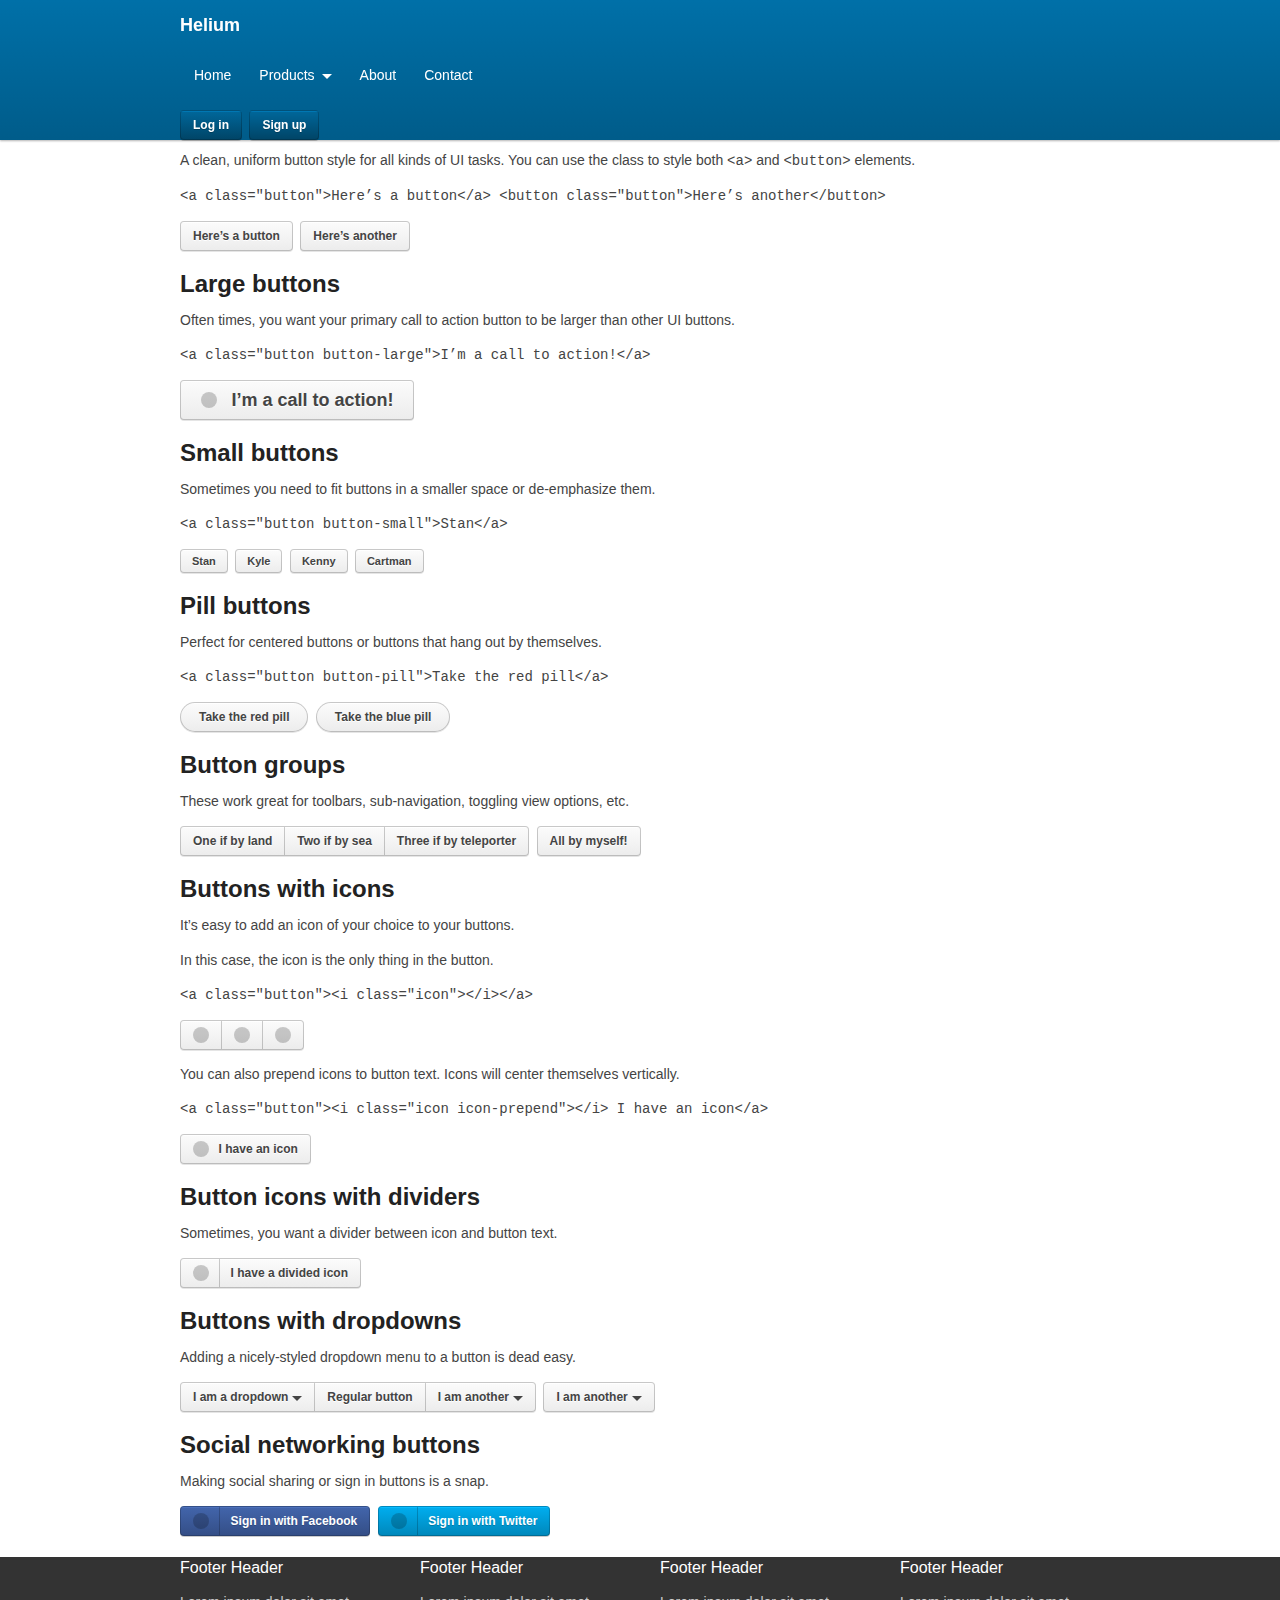
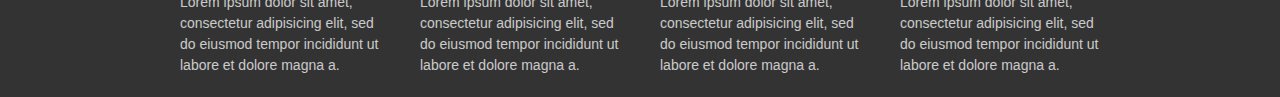
<file: buttons.html>
<html>

	<head>
		<meta charset="utf-8" />
		<meta name="viewport" content="width=device-width, minimum-scale=1.0, maximum-scale=1.0" />
		<title>Buttons | Welcome to Helium</title>
		<link href='http://fonts.googleapis.com/css?family=Open+Sans:400,400italic,600,600italic,700,700italic' rel='stylesheet' type='text/css'>
		<link rel="stylesheet" href="css/master.css">

	</head>
	
	<body class="fixed-page-nav">
	
		<nav id="page-nav">
			
			<div class="container">
			
				<div id="nav-branding" class="left">
					<a href="#">Helium</a>
				</div>
				
				<ul id="nav-site" class="left section">
					<li><a href="#">Home</a></li>
					<li class="has-dropdown">
						<a href="#" data-toggle="dropdown">Products <span class="caret"></span></a>
						
						<ul class="dropdown">
							<li class="section-title">Noble Gases</li>
							<li><a href="#">Helium</a></li>
							<li><a href="#">Neon</a>
							<li><a href="#">Argon</a></li>
							<li><a href="#">Krypton</a></li>
							<li><a href="#">Xenon</a></li>
							<li><a href="#">Radon</a></li>
							<li class="divider"></li>
							<li class="section-title">Molecules</li>
							<li><a href="#">Carbon Dioxide</a></li>
							<li><a href="#">Sodium Chloride</a></li>
						</ul>
					</li>
					<li><a href="#">About</a></li>
					<li><a href="#">Contact</a></li>
				</ul>
				
				<div id="nav-auth" class="right section">
					<a class="button" href="#">Log in</a>
					<a class="button" href="#">Sign up</a>
				</div>
			
			</div><!--end container-->
		
		</nav><!--end page-nav-->
		
		<header id="page-header" class="page-region">
		
			<div class="container">
				
				<hgroup>
					<h1>Buttons &amp; Tabs</h1>
				</hgroup>
				
			</div><!--end container-->
		
		</header><!--end page-header-->
		
		<div class="page-region">
		
			<div class="container">
				
				<div class="module">
					<h2>Basic buttons</h2>
					<p>A clean, uniform button style for all kinds of UI tasks. You can use the class to style both <code>&lt;a&gt;</code> and <code>&lt;button&gt;</code> elements.</p>
					<code class="block">
						&lt;a class=&quot;button&quot;&gt;Here&rsquo;s a button&lt;/a&gt;
						
						&lt;button class=&quot;button&quot;&gt;Here&rsquo;s another&lt;/button&gt;
					</code>
					<div class="block">
						<a class="button" href="#">Here&rsquo;s a button</a>
						<button class="button" type="submit">Here&rsquo;s another</button>
					</div>
				</div>

				<div class="module">
					<h2>Large buttons</h2>
					<p>Often times, you want your primary call to action button to be larger than other UI buttons.</p>
					<code class="block">
						&lt;a class=&quot;button button-large&quot;&gt;I&rsquo;m a call to action!&lt;/a&gt;
					</code>
					<button id="bad-boy" class="button button-large" href="#"><i class="icon icon-prepend"></i>I&rsquo;m a call to action!</button>
				</div>

				<div class="module">
					<h2>Small buttons</h2>
					<p>Sometimes you need to fit buttons in a smaller space or de-emphasize them.</p>
					<code class="block">
						&lt;a class=&quot;button button-small&quot;&gt;Stan&lt;/a&gt;
					</code>
					<div class="block">
						<a class="button button-small" href="#">Stan</a>
						<a class="button button-small" href="#">Kyle</a>
						<a class="button button-small" href="#">Kenny</a>
						<a class="button button-small" href="#">Cartman</a>
					</div>
				</div>

				<div class="module">
					<h2>Pill buttons</h2>
					<p>Perfect for centered buttons or buttons that hang out by themselves.</p>
					<code class="block">
						&lt;a class=&quot;button button-pill&quot;&gt;Take the red pill&lt;/a&gt;
					</code>
					<div class="block">
						<a class="button button-pill" href="#">Take the red pill</a>
						<a class="button button-pill" href="#">Take the blue pill</a>
					</div>
				</div>
				
				<div class="module">
					<h2>Button groups</h2>
					<p>These work great for toolbars, sub-navigation, toggling view options, etc.</p>
					<div class="block">
						<div class="button-group">
							<a class="button" href="#">One if by land</a>
							<a class="button" href="#">Two if by sea</a>
							<a class="button" href="#">Three if by teleporter</a>
						</div>
						<a class="button">All by myself!</a>
					</div>
				</div>
				
				<div class="module">
					<h2>Buttons with icons</h2>
					<p>It&rsquo;s easy to add an icon of your choice to your buttons.</p>
					<p>In this case, the icon is the only thing in the button.</p>
					<code class="block">
						&lt;a class=&quot;button&quot;&gt;&lt;i class=&quot;icon&quot;&gt;&lt;/i&gt;&lt;/a&gt;
					</code>
					<div class="block">
						<div class="button-group">
							<a class="button" href="#"><i class="icon"></i></a>
							<a class="button" href="#"><i class="icon"></i></a>
							<a class="button" href="#"><i class="icon"></i></a>
						</div>
					</div>
					<p>You can also prepend icons to button text. Icons will center themselves vertically.</p>
					<code class="block">
						&lt;a class=&quot;button&quot;&gt;&lt;i class=&quot;icon icon-prepend&quot;&gt;&lt;/i&gt; I have an icon&lt;/a&gt;
					</code>
					<div class="block">
						<a class="button" href="#"><i class="icon icon-prepend"></i>I have an icon</a>
					</div>
				
				</div>
				
				<div class="module">					
					<h2>Button icons with dividers</h2>
					
					<p>Sometimes, you want a divider between icon and button text.</p>
					
					<div class="block">
						<button class="button has-icon-divider" href="#"><i class="icon icon-prepend"></i>I have a divided icon</button>
					</div>

				</div>
				
				<div class="module">
					<h2>Buttons with dropdowns</h2>
					<p>Adding a nicely-styled dropdown menu to a button is dead easy.</p>
					
					<div class="button-group">
						<div class="has-dropdown button-dropdown">
							<a href="#" class="button" data-toggle="dropdown">I am a dropdown <span class="caret"></span></a>
							<ul class="dropdown">
								<li><a href="#">Dropdown item one</a></li>
								<li><a href="#">Here is another</a></li>
								<li><a href="#">Wait, one more</a></li>
							</ul>
						</div>
						<a class="button">Regular button</a>
						<div class="has-dropdown button-dropdown">
							<a href="#" class="button" data-toggle="dropdown">I am another <span class="caret"></span></a>
							<ul class="dropdown right">
								<li><a href="#">Dropdown item one</a></li>
								<li><a href="#">Here is another</a></li>
								<li><a href="#">Wait, one more</a></li>
							</ul>
						</div>
					</div>

					<div class="has-dropdown button-dropdown">
						<a href="#" class="button" data-toggle="dropdown">I am another <span class="caret"></span></a>
						<ul class="dropdown">
							<li><a href="#">Dropdown item one</a></li>
							<li><a href="#">Here is another</a></li>
							<li><a href="http://google.com">Wait, one more</a></li>
						</ul>
					</div>
				</div>
				
				<div class="module">
					<h2>Social networking buttons</h2>
					<p>Making social sharing or sign in buttons is a snap.</p>
					<div class="block">
						<button class="button button-facebook has-icon-divider"><i class="icon icon-prepend"></i>Sign in with Facebook</button>
						<button class="button button-twitter has-icon-divider" href="#"><i class="icon icon-prepend"></i>Sign in with Twitter</button>
					</div>
				</div>
				
			</div><!--end container-->		
		</div>
			
						
		<footer id="page-footer" class="page-region">
			
			<div class="container">
			
				<div class="row">

					<div class="span3">
						<div class="module">
							<h3>Footer Header</h3>
							<p>Lorem ipsum dolor sit amet, consectetur adipisicing elit, sed do eiusmod tempor incididunt ut labore et dolore magna a.</p>
						</div><!--end module-->
					</div><!--end span3-->
					
					<div class="span3">
						<div class="module">
							<h3>Footer Header</h3>
							<p>Lorem ipsum dolor sit amet, consectetur adipisicing elit, sed do eiusmod tempor incididunt ut labore et dolore magna a.</p>
						</div><!--end module-->
					</div><!--end span3-->
					
					<div class="span3">
						<div class="module">
							<h3>Footer Header</h3>
							<p>Lorem ipsum dolor sit amet, consectetur adipisicing elit, sed do eiusmod tempor incididunt ut labore et dolore magna a.</p>
						</div><!--end module-->
					</div><!--end span3-->
					
					<div class="span3">
						<div class="module">
							<h3>Footer Header</h3>
							<p>Lorem ipsum dolor sit amet, consectetur adipisicing elit, sed do eiusmod tempor incididunt ut labore et dolore magna a.</p>
						</div><!--end module-->
					</div><!--end span3-->

				</div>
			
			</div><!--end container-->
		
		</footer><!--end page-footer-->
		
		<script src="js/jquery.min.js"></script>
		<script src="js/bootstrap-dropdown.js"></script>
		
		<script>
			$(document).ready(function() {
				$("#bad-boy").click(function() {
					$(this).addClass("active");
				});
			});
		</script>
		
	</body>
</html>
</file>
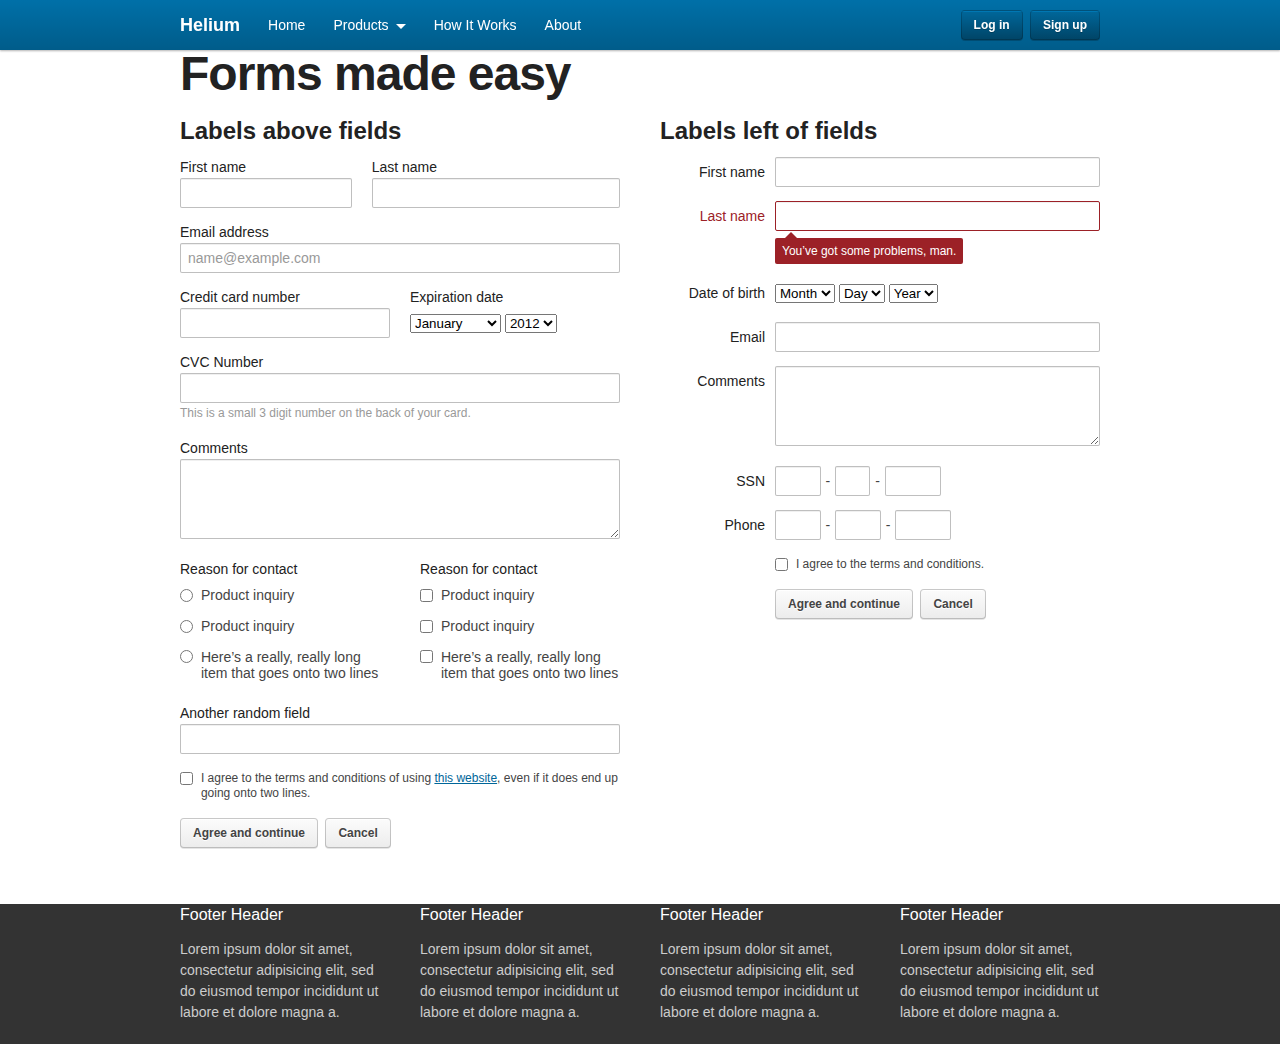
<file: forms.html>
<!DOCTYPE html>
<!--[if lt IE 7]> <html class="no-js lt-ie9 lt-ie8 lt-ie7" lang="en"> <![endif]-->
<!--[if IE 7]>    <html class="no-js lt-ie9 lt-ie8" lang="en"> <![endif]-->
<!--[if IE 8]>    <html class="no-js lt-ie9" lang="en"> <![endif]-->
<!--[if gt IE 8]><!--> <html class="no-js" lang="en"> <!--<![endif]-->

	<head>
		<meta charset="utf-8">
		<meta name="viewport" content="width=device-width, minimum-scale=1.0, maximum-scale=1.0">
		<meta name="keywords" content="">
		<meta name="description" content="">
		<meta name="author" content="">	
		<title>Helium, a lighter-than-air responsive front end</title>
		<link rel="stylesheet" href="css/master.css">
	</head>
	
	<body class="fixed-page-nav responsive">
	
		<nav id="page-nav">
			
			<div class="container">
			
				<div id="nav-branding" class="float-left">
					<a>Helium</a>
				</div>
				
				<button id="nav-toggle" class="button float-right" data-toggle="collapse" data-target="#nav-collapse">Toggle</button>
				
				<div id="nav-collapse" class="collapse">
				
					<ul id="nav-site" class="nav-section float-left">
						<li><a href="#">Home</a></li>
						<li class="has-dropdown">
							<a href="#" data-toggle="dropdown">Products <span class="caret"></span></a>
							
							<ul class="dropdown">
								<li class="section-title">Noble Gases</li>
								<li><a href="#">Helium</a></li>
								<li><a href="#">Neon</a>
								<li><a href="#">Argon</a></li>
								<li><a href="#">Krypton</a></li>
								<li><a href="#">Xenon</a></li>
								<li><a href="#">Radon</a></li>
								<li class="divider"></li>
								<li class="section-title">Molecules</li>
								<li><a href="#">Carbon Dioxide</a></li>
								<li><a href="#">Sodium Chloride</a></li>
							</ul>
						</li>
						<li><a href="#">How It Works</a></li>
						<li><a href="#">About</a></li>
					</ul>
					
					<div id="nav-auth" class="nav-section float-right">
						<a class="button" href="#">Log in</a>
						<a class="button" href="#">Sign up</a>
					</div>
				
				</div>
								
			</div><!--end container-->
		
		</nav><!--end page-nav-->
		
		<header id="page-header" class="page-region">
		
			<div class="container">
				
				<hgroup class="module">
					<h1>Forms made easy</h1>
				</hgroup>
				
			</div><!--end container-->
		
		</header><!--end page-header-->
		
		<div class="page-region">
		
			<div class="container">
			
				<div class="row subregion">
					
					<div class="span6">
						
						<h2>Labels above fields</h2>
						
						<form>
							<div class="field-row">
								<div class="span5">
									<div class="field-group">
										<label class="field-label">First name</label>
										
										<div class="fields">
											<input type="text" />
										</div>
									</div>
								</div>
								<div class="span7">
									<div class="field-group">
										<label class="field-label">Last name</label>
										
										<div class="fields">
											<input type="text" />
										</div>
									</div>
								</div>					
							</div>
							
							<div class="field-group">
								<label class="field-label">Email address</label>
								
								<div class="fields">
									<input type="email" placeholder="name@example.com" />
								</div>
							</div>
							
							<div class="field-row">
								
								<div class="span6">
	
									<div class="field-group">
										<label class="field-label">Credit card number</label>
										
										<div class="fields">
											<input type="number" />
										</div>
									</div>
								
								</div>
								
								<div class="span6">
	
									<div class="field-group">
										<label class="field-label">Expiration date</label>
										
										<div class="fields">
											<div class="select-holder">
												<select>
													<option>January</option>
													<option>February</option>
													<option>March</option>
													<option>April</option>
													<option>May</option>
													<option>June</option>
													<option>July</option>
													<option>August</option>
													<option>September</option>
													<option>October</option>
													<option>Novemeber</option>
													<option>December</option>
												</select>
												
												<select>
													<option>2012</option>
													<option>2013</option>
													<option>2014</option>
													<option>2015</option>
												</select>
											</div>
										</div>
									</div>
								
								</div>
							
							</div>
	
							<div class="field-group">
								<label class="field-label">CVC Number</label>
								
								<div class="fields">
									<input type="number" />
									
									<div class="field-instructions block">
										This is a small 3 digit number on the back of your card.
									</div>
								</div>
							</div>
							
							<div class="field-group">
								<label class="field-label">Comments</label>
								
								<div class="fields">
									<textarea rows="4"></textarea>
								</div>
							</div>
							
							<div class="row">
								
								<div class="span6">
							
									<div class="field-group">
										<label class="field-label">Reason for contact</label>
										
										<div class="fields">
											<ul class="radio-checkbox-list">
												<li>
													<label><input type="radio" name="example-radio">Product inquiry</label>
												</li>
												<li>
													<label><input type="radio" name="example-radio">Product inquiry</label>
												</li>
												<li>
													<label><input type="radio" name="example-radio">Here&rsquo;s a really, really long item that goes onto two lines</label>
												</li>
											</ul>
										</div>
									</div>
								
								</div>
								
								<div class="span6">
							
									<div class="field-group">
										<label class="field-label">Reason for contact</label>
										
										<div class="fields">
											<ul class="radio-checkbox-list">
												<li>
													<label><input type="checkbox" name="example-radio">Product inquiry</label>
												</li>
												<li>
													<label><input type="checkbox" name="example-radio">Product inquiry</label>
												</li>
												<li>
													<label><input type="checkbox" name="example-radio">Here&rsquo;s a really, really long item that goes onto two lines</label>
												</li>
											</ul>
										</div>
									</div>
								</div>
							</div>

							<div class="field-group">
								<label class="field-label">Another random field</label>
								
								<div class="fields">
									<input type="text" />
								</div>
							</div>
							
							<div class="field-group">
								<label class="single-checkbox"><input type="checkbox"> I agree to the terms and conditions of using <a href="#">this website</a>, even if it does end up going onto two lines.</label>
							</div>
							
							<div class="field-group">
								<button class="button" type="submit">Agree and continue</button>
								<button class="button" type="submit">Cancel</button>
							</div>
													
						</form>
												
					</div>
					
					<div class="span6">

						<h2>Labels left of fields</h2>
						
						<form class="labels-left">

							<div class="field-group">
								<div class="field-row">
								
									<div class="span3">
										<label class="field-label">First name</label>
									</div>
									
									<div class="span9">								
										<div class="fields">
											<input type="text" />
										</div>
									</div>
								</div>
							</div>
							
							<div class="field-group error">
								<div class="field-row">
								
									<div class="span3">
										<label class="field-label">Last name</label>
									</div>
									
									<div class="span9">								
										<div class="fields">
											<input type="text" />
											
											<div class="error-message">You&rsquo;ve got some problems, man.</div>
										</div>
									</div>
								</div>
							</div>
							
							<div class="field-group">
								<div class="field-row">
								
									<div class="span3">
										<label class="field-label">Date of birth</label>
									</div>
									
									<div class="span9">								
										<div class="fields">
											
											<div class="select-holder">
												<select>
													<option>Month</option>
												</select>
												
												<select>
													<option>Day</option>
												</select>
												
												<select>
													<option>Year</option>
												</select>
											</div>
										</div>
									</div>
								</div>
							</div>
							
							<div class="field-group">
								<div class="field-row">
								
									<div class="span3">
										<label class="field-label">Email</label>
									</div>
									
									<div class="span9">								
										<div class="fields">
											<input type="text" />
										</div>
									</div>
								</div>
							</div>
							
							<div class="field-group">
								<div class="field-row">
								
									<div class="span3">
										<label class="field-label">Comments</label>
									</div>
									
									<div class="span9">								
										<div class="fields">
											<textarea rows="4"></textarea>
										</div>
									</div>
								</div>
							</div>
							
							<div class="field-group">
								<div class="field-row">
									<div class="span3">
										<label class="field-label">SSN</label>
									</div>
									<div class="span9">
										<div class="fields multi-field">
											<input class="char3" type="number">
											<div class="input-inline">-</div>
											<input class="char2" type="number">
											<div class="input-inline">-</div>
											<input class="char4" type="number"> 
										</div>
									</div>
								</div>
							</div>
							
							<div class="field-group">
								<div class="field-row">
									<div class="span3">
										<label class="field-label">Phone</label>
									</div>
									<div class="span9">
										<div class="fields multi-field">
											<input class="char3" type="number">
											<div class="input-inline">-</div>
											<input class="char3" type="number">
											<div class="input-inline">-</div>
											<input class="char4" type="number"> 
										</div>
									</div>
								</div>
							</div>

							<div class="field-group">
								<div class="field-row">
									<div class="span3">
									
									</div>
									<div class="span9">
										<label class="single-checkbox"><input type="checkbox"> I agree to the terms and conditions.</label>
									</div>
								</div>
							</div>
							
							<div class="field-group">
								<div class="field-row">
									<div class="span3">
									
									</div>
									
									<div class="span9">
										<button class="button" type="submit">Agree and continue</button>
										<button class="button" type="submit">Cancel</button>
									</div>
								</div>
							</div>
						
						</form>

					</div>
					
				</div>
		
			</div>
		
		</div>
			
						
		<footer id="page-footer" class="page-region">
			
			<div class="container">
			
				<div class="row">

					<div class="span3">
						<div class="module">
							<h3>Footer Header</h3>
							<p>Lorem ipsum dolor sit amet, consectetur adipisicing elit, sed do eiusmod tempor incididunt ut labore et dolore magna a.</p>
						</div><!--end module-->
					</div><!--end span3-->
					
					<div class="span3">
						<div class="module">
							<h3>Footer Header</h3>
							<p>Lorem ipsum dolor sit amet, consectetur adipisicing elit, sed do eiusmod tempor incididunt ut labore et dolore magna a.</p>
						</div><!--end module-->
					</div><!--end span3-->
					
					<div class="span3">
						<div class="module">
							<h3>Footer Header</h3>
							<p>Lorem ipsum dolor sit amet, consectetur adipisicing elit, sed do eiusmod tempor incididunt ut labore et dolore magna a.</p>
						</div><!--end module-->
					</div><!--end span3-->
					
					<div class="span3">
						<div class="module">
							<h3>Footer Header</h3>
							<p>Lorem ipsum dolor sit amet, consectetur adipisicing elit, sed do eiusmod tempor incididunt ut labore et dolore magna a.</p>
						</div><!--end module-->
					</div><!--end span3-->

				</div>
			
			</div><!--end container-->
		
		</footer><!--end page-footer-->
		
		<script src="js/jquery.min.js"></script>
		<script src="js/bootstrap-dropdown.js"></script>
	
	</body>
</html>
</file>
<file: css/master.css>
html, body, div, span, applet, object, iframe,
h1, h2, h3, h4, h5, h6, p, blockquote, pre,
a, abbr, acronym, address, big, cite, code,
del, dfn, em, img, ins, kbd, q, s, samp,
small, strike, strong, sub, sup, tt, var,
b, u, i, center,
dl, dt, dd, ol, ul, li,
fieldset, form, label, legend,
table, caption, tbody, tfoot, thead, tr, th, td,
article, aside, canvas, details, embed,
figure, figcaption, footer, header, hgroup,
menu, nav, output, ruby, section, summary,
time, mark, audio, video {
  margin: 0;
  padding: 0;
  border: 0;
  font: inherit;
  font-size: 100%;
  vertical-align: baseline;
}

html {
  line-height: 1;
}

ol, ul {
  list-style: none;
}

table {
  border-collapse: collapse;
  border-spacing: 0;
}

caption, th, td {
  text-align: left;
  font-weight: normal;
  vertical-align: middle;
}

q, blockquote {
  quotes: none;
}
q:before, q:after, blockquote:before, blockquote:after {
  content: "";
  content: none;
}

a img {
  border: none;
}

article, aside, details, figcaption, figure, footer, header, hgroup, menu, nav, section, summary {
  display: block;
}

.float-left {
  float: left;
}

.float-right {
  float: right;
}

.text-left {
  text-align: left;
}

.text-right {
  text-align: right;
}

.text-centered {
  text-align: center;
}

@font-face {
  font-family: 'Entypo';
  src: url("../webfonts/entypo.eot");
  src: url("../../webfonts/entypo.woff") format("woff"), url("../../webfonts/entypo.ttf") format("truetype"), url("../../webfonts/entypo.svg") format("svg");
  font-weight: 400;
}

* {
  -webkit-box-sizing: border-box;
  -moz-box-sizing: border-box;
  box-sizing: border-box;
}

.container {
  zoom: 1;
  width: 1000px;
  padding: 0 40px;
  margin: 0 auto;
}
.container:before, .container:after {
  content: "";
  display: table;
}
.container:after {
  clear: both;
}
@media screen and (max-width: 767px) {
  .container {
    padding: 0 15px;
  }
}

.responsive .container {
  width: auto;
  max-width: 1000px;
}
@media screen and (max-width: 767px) {
  .responsive [class*="span"] {
    float: none;
    width: 100%;
    padding-left: 0;
    padding-right: 0;
  }
}

.row {
  zoom: 1;
  margin-left: -20px;
  margin-right: -20px;
}
.row:before, .row:after {
  content: "";
  display: table;
}
.row:after {
  clear: both;
}
@media screen and (max-width: 767px) {
  .row {
    margin-left: 0;
    margin-right: 0;
  }
}

.field-row {
  zoom: 1;
  margin-left: -10px;
  margin-right: -10px;
}
.field-row:before, .field-row:after {
  content: "";
  display: table;
}
.field-row:after {
  clear: both;
}
@media screen and (max-width: 767px) {
  .field-row {
    margin-left: 0;
    margin-right: 0;
  }
}

[class*="span"] {
  float: left;
  min-height: 1px;
  padding: 0 20px;
}

.field-row [class*="span"] {
  float: left;
  min-height: 1px;
  padding: 0 10px;
}
@media screen and (max-width: 767px) {
  .field-row [class*="span"] {
    padding-left: 0;
    padding-right: 0;
  }
}

.span1 {
  width: 8.33333%;
}

.span2 {
  width: 16.66667%;
}

.span3 {
  width: 25%;
}

.span4 {
  width: 33.33333%;
}

.span5 {
  width: 41.66667%;
}

.span6 {
  width: 50%;
}

.span7 {
  width: 58.33333%;
}

.span8 {
  width: 66.66667%;
}

.span9 {
  width: 75%;
}

.span10 {
  width: 83.33333%;
}

.span11 {
  width: 91.66667%;
}

.span12 {
  width: 100%;
}

.region {
  padding: 42px 0 21px 0;
}
.region.bottom-rule {
  border-bottom: 1px solid rgba(0, 0, 0, 0.15);
}

.subregion {
  margin-bottom: 42px;
}

.module {
  display: block;
  margin-bottom: 21px;
}
.module > *:last-child {
  margin-bottom: 0;
}

.block {
  display: block;
  margin-bottom: 14px;
}

.box {
  -webkit-border-radius: 2px;
  -moz-border-radius: 2px;
  -ms-border-radius: 2px;
  -o-border-radius: 2px;
  border-radius: 2px;
  padding: 40px;
  background: #fff;
}

html {
  font-size: 100%;
  -webkit-text-size-adjust: 100%;
  -ms-text-size-adjust: 100%;
}

body {
  color: #444444;
  font-family: "Helvetica Neue", "Helvetica", "Arial", sans-serif;
  font-size: 14px;
  font-size-adjust: none;
  line-height: 21px;
}

p,
ol,
ul,
dl,
table,
figure,
hgroup {
  margin: 0 0 14px;
}

h1, h2, h3, h4, h5, h6 {
  margin: 0;
  color: #222222;
  font-family: "Helvetica Neue", "Helvetica", "Arial", sans-serif;
  font-weight: 700;
  line-height: 1;
  text-rendering: optimizelegibility;
}

h1, h2, h3 {
  margin: 0 0 14px;
}

h1 {
  font-size: 48px;
  letter-spacing: -1px;
}

h2 {
  font-size: 24px;
}

h3 {
  font-size: 16px;
  line-height: 21px;
}

h4, h5, h6 {
  margin: 0;
  font-size: 14px;
  line-height: 21px;
}

hgroup h1, hgroup h2, hgroup h3, hgroup h4, hgroup h5, hgroup h6 {
  margin-bottom: 7px;
}

a {
  color: #006699;
  text-decoration: none;
}

a:hover {
  color: #0088cc;
  text-decoration: underline;
}

p a {
  text-decoration: underline;
}

ul, ol {
  padding: 0;
  margin-left: 14px;
}

ul ul,
ul ol,
ol ol,
ol ul {
  margin-bottom: 0;
}

ul {
  list-style: disc;
}

ol {
  list-style: decimal;
}

dl {
  margin: 0 0 14px;
}

dt {
  font-weight: bold;
}

dd {
  margin: 0 0 14px;
}

table {
  width: 100%;
  border-top: 1px solid rgba(0, 0, 0, 0.15);
}
table th {
  font-weight: bold;
}
table th, table td {
  padding: 7px;
  border-bottom: 1px solid rgba(0, 0, 0, 0.15);
  text-align: left;
}
table th:first-child, table td:first-child {
  padding-left: 0;
}
table th:last-child, table td:last-child {
  padding-right: 0;
}
table .figure {
  text-align: right;
}

code {
  font-family: "Consolas", "Courier", monospace;
}

.small {
  font-size: 12px;
  line-height: 18px;
}

.muted {
  color: #999999;
}

hr {
  margin: 0 0 13px;
  border: 0;
  border-top: 1px solid #444444;
}

strong {
  font-weight: bold;
}

em {
  font-style: italic;
}

label,
input,
textarea {
  color: #444444;
  font-size: 14px;
  font-family: "Helvetica Neue", "Helvetica", "Arial", sans-serif;
  font-weight: normal;
}

.field-group {
  margin-bottom: 14px;
}
.field-group .field-label {
  display: block;
  color: #222222;
}
.field-group .field-instructions {
  color: #999999;
  font-size: 12px;
}
.field-group .field-instructions a {
  color: #999999;
  text-decoration: underline;
}

.input-inline {
  display: inline-block;
  height: 30px;
  line-height: 30px;
}

.multi-field {
  zoom: 1;
}
.multi-field:before, .multi-field:after {
  content: "";
  display: table;
}
.multi-field:after {
  clear: both;
}
.multi-field input, .multi-field .input-inline {
  float: left;
  margin-right: 5px;
}

@media screen and (min-width: 767px) {
  .labels-left .field-group {
    zoom: 1;
  }
  .labels-left .field-group:before, .labels-left .field-group:after {
    content: "";
    display: table;
  }
  .labels-left .field-group:after {
    clear: both;
  }
  .labels-left .field-label {
    position: relative;
    left: 10px;
    line-height: 16px;
    padding: 7px 0;
    text-align: right;
  }
}
textarea,
input[type="text"],
input[type="password"],
input[type="datetime"],
input[type="datetime-local"],
input[type="date"],
input[type="month"],
input[type="time"],
input[type="week"],
input[type="number"],
input[type="email"],
input[type="url"],
input[type="search"],
input[type="tel"],
input[type="color"] {
  -webkit-border-radius: 2px;
  -moz-border-radius: 2px;
  -ms-border-radius: 2px;
  -o-border-radius: 2px;
  border-radius: 2px;
  -webkit-box-shadow: inset 0px 1px 0px rgba(0, 0, 0, 0.06);
  -moz-box-shadow: inset 0px 1px 0px rgba(0, 0, 0, 0.06);
  box-shadow: inset 0px 1px 0px rgba(0, 0, 0, 0.06);
  display: inline-block;
  height: 30px;
  width: 100%;
  max-width: 100%;
  padding: 0 7px;
  border: 1px solid rgba(0, 0, 0, 0.25);
  outline: none;
  -webkit-appearance: none;
}
textarea:focus,
input[type="text"]:focus,
input[type="password"]:focus,
input[type="datetime"]:focus,
input[type="datetime-local"]:focus,
input[type="date"]:focus,
input[type="month"]:focus,
input[type="time"]:focus,
input[type="week"]:focus,
input[type="number"]:focus,
input[type="email"]:focus,
input[type="url"]:focus,
input[type="search"]:focus,
input[type="tel"]:focus,
input[type="color"]:focus {
  border-color: #006699;
  -webkit-box-shadow: 0px 0px 3px rgba(0, 102, 153, 0.3);
  -moz-box-shadow: 0px 0px 3px rgba(0, 102, 153, 0.3);
  box-shadow: 0px 0px 3px rgba(0, 102, 153, 0.3);
}

textarea {
  height: auto;
  min-width: 100%;
  min-height: 30px;
  padding: 7px;
}

input.char1 {
  width: 24.5px;
}

input.char2 {
  width: 35px;
}

input.char3 {
  width: 45.5px;
}

input.char4 {
  width: 56px;
}

input.char5 {
  width: 66.5px;
}

input.char6 {
  width: 77px;
}

input.char7 {
  width: 87.5px;
}

input.char8 {
  width: 98px;
}

input.char9 {
  width: 108.5px;
}

input.char10 {
  width: 119px;
}

.select-holder {
  height: 30px;
  display: table-cell;
  vertical-align: middle;
}

::-webkit-input-placeholder {
  color: #999999;
  -webkit-transition: 0.2s all;
  -moz-transition: 0.2s all;
  -o-transition: 0.2s all;
  transition: 0.2s all;
}

:-moz-placeholder {
  color: #999999;
  -webkit-transition: 0.2s all;
  -moz-transition: 0.2s all;
  -o-transition: 0.2s all;
  transition: 0.2s all;
}

::-webkit-input-placeholder:focus {
  color: #bfbfbf;
}

:-moz-placeholder:focus {
  color: #bfbfbf;
}

input[type=radio],
input[type=checkbox] {
  margin: 0;
  cursor: pointer;
}

.radio-checkbox-list {
  margin-left: 0px;
  margin-bottom: 0;
}
.radio-checkbox-list > li {
  display: block;
  list-style-type: none;
}
.radio-checkbox-list > li {
  line-height: 1.2;
  padding: 7px 0;
}
.radio-checkbox-list input[type=radio],
.radio-checkbox-list input[type=checkbox] {
  display: block;
  position: absolute;
  top: 1.9px;
  left: 0px;
}
.radio-checkbox-list label {
  display: block;
  position: relative;
  padding-left: 20.93px;
  cursor: pointer;
}

.single-checkbox {
  display: block;
  position: relative;
  padding: 3.3px 0 3.3px 20.93px;
  font-size: 12px;
  line-height: 1.2;
  cursor: pointer;
}
.single-checkbox input[type=radio],
.single-checkbox input[type=checkbox] {
  display: block;
  position: absolute;
  top: 4px;
  left: 0px;
}
.single-checkbox a {
  text-decoration: underline;
}

button {
  margin: 0;
  font-size: 100%;
  vertical-align: middle;
}

button::-moz-focus-inner,
input::-moz-focus-inner {
  padding: 0;
  border: 0;
}

.error .field-label {
  color: #9c2127;
}
.error input {
  border-color: #9c2127;
}
.error .error-message {
  -webkit-border-radius: 2px;
  -moz-border-radius: 2px;
  -ms-border-radius: 2px;
  -o-border-radius: 2px;
  border-radius: 2px;
  display: inline-block;
  position: relative;
  margin-top: 7px;
  padding: 7px;
  background: #9c2127;
  color: #fff;
  font-size: 12px;
  line-height: 12px;
}
.error .error-message:after {
  position: absolute;
  top: -12px;
  left: 10px;
  content: "";
  display: block;
  width: 0;
  height: 0;
  border: solid 6px;
  border-color: transparent transparent #9c2127 transparent;
}

.button {
  zoom: 1;
  -webkit-background-origin: border;
  -moz-background-origin: border;
  -ms-background-origin: border-box;
  -o-background-origin: border-box;
  background-origin: border-box;
  -webkit-background-clip: border;
  -moz-background-clip: border;
  background-clip: border-box;
  -webkit-border-radius: 4px;
  -moz-border-radius: 4px;
  -ms-border-radius: 4px;
  -o-border-radius: 4px;
  border-radius: 4px;
  height: 30px;
  padding: 8px 12px;
  font-size: 12px;
  border-color: rgba(0, 0, 0, 0.2);
  background-image: -webkit-gradient(linear, 50% 0%, 50% 100%, color-stop(1px, #fbfbfb), color-stop(1px, #ffffff), color-stop(2px, #ffffff), color-stop(2px, #fbfbfb), color-stop(100%, #ececec));
  background-image: -webkit-linear-gradient(top, #fbfbfb 1px, #ffffff 1px, #ffffff 2px, #fbfbfb 2px, #ececec 100%);
  background-image: -moz-linear-gradient(top, #fbfbfb 1px, #ffffff 1px, #ffffff 2px, #fbfbfb 2px, #ececec 100%);
  background-image: -o-linear-gradient(top, #fbfbfb 1px, #ffffff 1px, #ffffff 2px, #fbfbfb 2px, #ececec 100%);
  background-image: linear-gradient(top, #fbfbfb 1px, #ffffff 1px, #ffffff 2px, #fbfbfb 2px, #ececec 100%);
  -webkit-box-shadow: 0px 1px 0px rgba(0, 0, 0, 0.1);
  -moz-box-shadow: 0px 1px 0px rgba(0, 0, 0, 0.1);
  box-shadow: 0px 1px 0px rgba(0, 0, 0, 0.1);
  text-shadow: 0px 1px 0px white;
  display: inline-block;
  margin: 0 3.5px 0 0;
  border-width: 1px;
  border-style: solid;
  cursor: pointer;
  color: #444444;
  font-family: "Helvetica Neue", "Helvetica", "Arial", sans-serif;
  font-weight: bold;
  line-height: 1;
  text-align: center;
  text-decoration: none;
  vertical-align: middle;
}
.button:before, .button:after {
  content: "";
  display: table;
}
.button:after {
  clear: both;
}
.button:last-child {
  margin-right: 0;
}
.button .icon {
  position: relative;
  vertical-align: top;
  top: -2px;
}
.button.has-icon-divider {
  position: relative;
}
.button.has-icon-divider .icon.icon-prepend {
  margin-right: 21.6px;
}
.button.has-icon-divider:before {
  content: "";
  display: block;
  position: absolute;
  width: 1px;
  height: 100%;
  background: rgba(0, 0, 0, 0.2);
  left: 38px;
  top: 0px;
}
.button:hover {
  background-image: -webkit-gradient(linear, 50% 0%, 50% 100%, color-stop(0px, #ffffff), color-stop(1px, #ffffff), color-stop(100%, #f3f3f3));
  background-image: -webkit-linear-gradient(top, #ffffff 0px, #ffffff 1px, #f3f3f3 100%);
  background-image: -moz-linear-gradient(top, #ffffff 0px, #ffffff 1px, #f3f3f3 100%);
  background-image: -o-linear-gradient(top, #ffffff 0px, #ffffff 1px, #f3f3f3 100%);
  background-image: linear-gradient(top, #ffffff 0px, #ffffff 1px, #f3f3f3 100%);
  color: #444444;
  text-decoration: none;
}
.button:active, .button.active {
  background-image: -webkit-gradient(linear, 50% 0%, 50% 100%, color-stop(0px, #ececec), color-stop(100%, #fbfbfb));
  background-image: -webkit-linear-gradient(top, #ececec 0px, #fbfbfb 100%);
  background-image: -moz-linear-gradient(top, #ececec 0px, #fbfbfb 100%);
  background-image: -o-linear-gradient(top, #ececec 0px, #fbfbfb 100%);
  background-image: linear-gradient(top, #ececec 0px, #fbfbfb 100%);
  -webkit-box-shadow: inset 0px 1px 2px rgba(0, 0, 0, 0.15);
  -moz-box-shadow: inset 0px 1px 2px rgba(0, 0, 0, 0.15);
  box-shadow: inset 0px 1px 2px rgba(0, 0, 0, 0.15);
}
.button:focus {
  outline: none;
}
.button.button-large {
  height: 40px;
  padding: 10px 20px;
  font-size: 18px;
}
.button.button-large .icon {
  top: 1px;
}
.button.button-large.has-icon-divider .icon.icon-prepend {
  margin-right: 40px;
}
.button.button-large.has-icon-divider:before {
  left: 54px;
}
.button.button-small {
  height: 24px;
  padding: 5.5px 11px;
  font-size: 11px;
}
.button.button-small .icon {
  top: -2.5px;
}
.button.button-small.has-icon-divider .icon.icon-prepend {
  margin-right: 22px;
}
.button.button-small.has-icon-divider:before {
  left: 36px;
}
.button.button-pill {
  -webkit-border-radius: 100px;
  -moz-border-radius: 100px;
  -ms-border-radius: 100px;
  -o-border-radius: 100px;
  border-radius: 100px;
  padding-left: 1.5em;
  padding-right: 1.5em;
}
.button.button-facebook {
  background-image: -webkit-gradient(linear, 50% 0%, 50% 100%, color-stop(1px, #4264aa), color-stop(1px, #4c70ba), color-stop(2px, #4c70ba), color-stop(2px, #4264aa), color-stop(100%, #344e86));
  background-image: -webkit-linear-gradient(top, #4264aa 1px, #4c70ba 1px, #4c70ba 2px, #4264aa 2px, #344e86 100%);
  background-image: -moz-linear-gradient(top, #4264aa 1px, #4c70ba 1px, #4c70ba 2px, #4264aa 2px, #344e86 100%);
  background-image: -o-linear-gradient(top, #4264aa 1px, #4c70ba 1px, #4c70ba 2px, #4264aa 2px, #344e86 100%);
  background-image: linear-gradient(top, #4264aa 1px, #4c70ba 1px, #4c70ba 2px, #4264aa 2px, #344e86 100%);
  text-shadow: 0px 1px 0px rgba(0, 0, 0, 0.2);
  -webkit-box-shadow: 0px 1px 0px rgba(0, 0, 0, 0.2);
  -moz-box-shadow: 0px 1px 0px rgba(0, 0, 0, 0.2);
  box-shadow: 0px 1px 0px rgba(0, 0, 0, 0.2);
  color: white;
}
.button.button-facebook:hover {
  background-image: -webkit-gradient(linear, 50% 0%, 50% 100%, color-stop(1px, #4c70ba), color-stop(1px, #5f7ec1), color-stop(2px, #5f7ec1), color-stop(2px, #5f7ec1), color-stop(100%, #3b5998));
  background-image: -webkit-linear-gradient(top, #4c70ba 1px, #5f7ec1 1px, #5f7ec1 2px, #5f7ec1 2px, #3b5998 100%);
  background-image: -moz-linear-gradient(top, #4c70ba 1px, #5f7ec1 1px, #5f7ec1 2px, #5f7ec1 2px, #3b5998 100%);
  background-image: -o-linear-gradient(top, #4c70ba 1px, #5f7ec1 1px, #5f7ec1 2px, #5f7ec1 2px, #3b5998 100%);
  background-image: linear-gradient(top, #4c70ba 1px, #5f7ec1 1px, #5f7ec1 2px, #5f7ec1 2px, #3b5998 100%);
}
.button.button-facebook:active, .button.button-facebook.active {
  background-image: -webkit-gradient(linear, 50% 0%, 50% 100%, color-stop(0%, #344e86), color-stop(100%, #3b5998));
  background-image: -webkit-linear-gradient(top, #344e86 0%, #3b5998 100%);
  background-image: -moz-linear-gradient(top, #344e86 0%, #3b5998 100%);
  background-image: -o-linear-gradient(top, #344e86 0%, #3b5998 100%);
  background-image: linear-gradient(top, #344e86 0%, #3b5998 100%);
  -webkit-box-shadow: inset 0px 1px 2px rgba(0, 0, 0, 0.15);
  -moz-box-shadow: inset 0px 1px 2px rgba(0, 0, 0, 0.15);
  box-shadow: inset 0px 1px 2px rgba(0, 0, 0, 0.15);
}
.button.button-twitter {
  background-image: -webkit-gradient(linear, 50% 0%, 50% 100%, color-stop(1px, #00aced), color-stop(1px, #07bbff), color-stop(2px, #07bbff), color-stop(2px, #00aced), color-stop(100%, #0087ba));
  background-image: -webkit-linear-gradient(top, #00aced 1px, #07bbff 1px, #07bbff 2px, #00aced 2px, #0087ba 100%);
  background-image: -moz-linear-gradient(top, #00aced 1px, #07bbff 1px, #07bbff 2px, #00aced 2px, #0087ba 100%);
  background-image: -o-linear-gradient(top, #00aced 1px, #07bbff 1px, #07bbff 2px, #00aced 2px, #0087ba 100%);
  background-image: linear-gradient(top, #00aced 1px, #07bbff 1px, #07bbff 2px, #00aced 2px, #0087ba 100%);
  text-shadow: 0px 1px 0px rgba(0, 0, 0, 0.2);
  -webkit-box-shadow: 0px 1px 0px rgba(0, 0, 0, 0.2);
  -moz-box-shadow: 0px 1px 0px rgba(0, 0, 0, 0.2);
  box-shadow: 0px 1px 0px rgba(0, 0, 0, 0.2);
  color: white;
}
.button.button-twitter:hover {
  background-image: -webkit-gradient(linear, 50% 0%, 50% 100%, color-stop(1px, #07bbff), color-stop(1px, #21c2ff), color-stop(2px, #21c2ff), color-stop(2px, #21c2ff), color-stop(100%, #0099d3));
  background-image: -webkit-linear-gradient(top, #07bbff 1px, #21c2ff 1px, #21c2ff 2px, #21c2ff 2px, #0099d3 100%);
  background-image: -moz-linear-gradient(top, #07bbff 1px, #21c2ff 1px, #21c2ff 2px, #21c2ff 2px, #0099d3 100%);
  background-image: -o-linear-gradient(top, #07bbff 1px, #21c2ff 1px, #21c2ff 2px, #21c2ff 2px, #0099d3 100%);
  background-image: linear-gradient(top, #07bbff 1px, #21c2ff 1px, #21c2ff 2px, #21c2ff 2px, #0099d3 100%);
}
.button.button-twitter:active, .button.button-twitter.active {
  background-image: -webkit-gradient(linear, 50% 0%, 50% 100%, color-stop(0%, #0087ba), color-stop(100%, #0099d3));
  background-image: -webkit-linear-gradient(top, #0087ba 0%, #0099d3 100%);
  background-image: -moz-linear-gradient(top, #0087ba 0%, #0099d3 100%);
  background-image: -o-linear-gradient(top, #0087ba 0%, #0099d3 100%);
  background-image: linear-gradient(top, #0087ba 0%, #0099d3 100%);
  -webkit-box-shadow: inset 0px 1px 2px rgba(0, 0, 0, 0.15);
  -moz-box-shadow: inset 0px 1px 2px rgba(0, 0, 0, 0.15);
  box-shadow: inset 0px 1px 2px rgba(0, 0, 0, 0.15);
}

.has-dropdown.button-dropdown {
  display: inline-block;
  margin-right: 3.5px;
}
.has-dropdown.button-dropdown .button {
  margin-right: 0;
  padding-right: 26px;
}
.has-dropdown.button-dropdown .button .caret {
  display: block;
  position: absolute;
  top: 0;
  right: 12px;
  width: 10px;
  height: 30px;
}
.has-dropdown.button-dropdown .button .caret:after {
  content: "";
  display: block;
  width: 0;
  height: 0;
  border: solid 5px;
  border-color: #444444 transparent transparent transparent;
  position: absolute;
  top: 12.5px;
  left: 0;
}
.has-dropdown.button-dropdown .dropdown {
  left: 0;
  margin-top: -1px;
  -webkit-border-radius: 0 2px 2px 2px;
  -moz-border-radius: 0 2px 2px 2px;
  -ms-border-radius: 0 2px 2px 2px;
  -o-border-radius: 0 2px 2px 2px;
  border-radius: 0 2px 2px 2px;
}
.has-dropdown.button-dropdown .dropdown.right {
  left: auto;
  right: 0;
  -webkit-border-radius: 2px 0 2px 2px;
  -moz-border-radius: 2px 0 2px 2px;
  -ms-border-radius: 2px 0 2px 2px;
  -o-border-radius: 2px 0 2px 2px;
  border-radius: 2px 0 2px 2px;
}
.has-dropdown.button-dropdown .dropdown > li > a {
  padding-left: 12px;
  padding-right: 12px;
}
.has-dropdown.button-dropdown.open > .button {
  -webkit-box-shadow: 0px 1px 2px rgba(0, 0, 0, 0.2);
  -moz-box-shadow: 0px 1px 2px rgba(0, 0, 0, 0.2);
  box-shadow: 0px 1px 2px rgba(0, 0, 0, 0.2);
  -webkit-border-radius: 4px 4px 0 0;
  -moz-border-radius: 4px 4px 0 0;
  -ms-border-radius: 4px 4px 0 0;
  -o-border-radius: 4px 4px 0 0;
  border-radius: 4px 4px 0 0;
  background: white;
  color: #444444;
  text-shadow: none;
}

.button-group {
  zoom: 1;
  display: inline-block;
  vertical-align: middle;
  margin: 0 3.5px 0 0;
}
.button-group:before, .button-group:after {
  content: "";
  display: table;
}
.button-group:after {
  clear: both;
}
.button-group > * {
  float: left;
}
.button-group .button {
  -webkit-border-radius: 0;
  -moz-border-radius: 0;
  -ms-border-radius: 0;
  -o-border-radius: 0;
  border-radius: 0;
  margin-right: 0;
  border-right: none;
}
.button-group > .button:first-child {
  -webkit-border-radius: 4px 0 0 4px;
  -moz-border-radius: 4px 0 0 4px;
  -ms-border-radius: 4px 0 0 4px;
  -o-border-radius: 4px 0 0 4px;
  border-radius: 4px 0 0 4px;
}
.button-group > .button:last-child {
  -webkit-border-radius: 0 4px 4px 0;
  -moz-border-radius: 0 4px 4px 0;
  -ms-border-radius: 0 4px 4px 0;
  -o-border-radius: 0 4px 4px 0;
  border-radius: 0 4px 4px 0;
  border-color: rgba(0, 0, 0, 0.2);
  border-right-style: solid;
  border-right-width: 1px;
}
.button-group .has-dropdown.button-dropdown {
  margin-right: 0;
}
.button-group .has-dropdown.button-dropdown .dropdown {
  -webkit-border-radius: 0 0 2px 2px;
  -moz-border-radius: 0 0 2px 2px;
  -ms-border-radius: 0 0 2px 2px;
  -o-border-radius: 0 0 2px 2px;
  border-radius: 0 0 2px 2px;
}
.button-group .has-dropdown.button-dropdown:first-child .button {
  -webkit-border-radius: 4px 0 0 4px;
  -moz-border-radius: 4px 0 0 4px;
  -ms-border-radius: 4px 0 0 4px;
  -o-border-radius: 4px 0 0 4px;
  border-radius: 4px 0 0 4px;
}
.button-group .has-dropdown.button-dropdown:last-child .button {
  -webkit-border-radius: 0 4px 4px 0;
  -moz-border-radius: 0 4px 4px 0;
  -ms-border-radius: 0 4px 4px 0;
  -o-border-radius: 0 4px 4px 0;
  border-radius: 0 4px 4px 0;
  border-color: rgba(0, 0, 0, 0.2);
  border-right-style: solid;
  border-right-width: 1px;
}
.button-group .has-dropdown.button-dropdown.open .button {
  -webkit-border-radius: 0;
  -moz-border-radius: 0;
  -ms-border-radius: 0;
  -o-border-radius: 0;
  border-radius: 0;
}
.button-group .has-dropdown.button-dropdown.open:first-child .button {
  -webkit-border-radius: 4px 0 0 0;
  -moz-border-radius: 4px 0 0 0;
  -ms-border-radius: 4px 0 0 0;
  -o-border-radius: 4px 0 0 0;
  border-radius: 4px 0 0 0;
}
.button-group .has-dropdown.button-dropdown.open:last-child .button {
  -webkit-border-radius: 0 4px 0 0;
  -moz-border-radius: 0 4px 0 0;
  -ms-border-radius: 0 4px 0 0;
  -o-border-radius: 0 4px 0 0;
  border-radius: 0 4px 0 0;
}

.icon {
  font-family: "Entypo";
  display: inline-block;
  width: 16px;
  height: 16px;
  -webkit-border-radius: 100px;
  -moz-border-radius: 100px;
  -ms-border-radius: 100px;
  -o-border-radius: 100px;
  border-radius: 100px;
  background: rgba(0, 0, 0, 0.2);
  vertical-align: middle;
}
.icon.icon-prepend {
  margin-right: 0.8em;
}

#page-nav {
  background-image: -webkit-gradient(linear, 50% 0%, 50% 100%, color-stop(0px, #0070a8), color-stop(100%, #005c8a));
  background-image: -webkit-linear-gradient(top, #0070a8 0px, #005c8a 100%);
  background-image: -moz-linear-gradient(top, #0070a8 0px, #005c8a 100%);
  background-image: -o-linear-gradient(top, #0070a8 0px, #005c8a 100%);
  background-image: linear-gradient(top, #0070a8 0px, #005c8a 100%);
  -webkit-box-shadow: 0px 1px 2px rgba(0, 0, 0, 0.3);
  -moz-box-shadow: 0px 1px 2px rgba(0, 0, 0, 0.3);
  box-shadow: 0px 1px 2px rgba(0, 0, 0, 0.3);
}
#page-nav #nav-branding a {
  display: block;
  height: 50px;
  padding: 16px 0;
  padding-right: 14px;
  color: white;
  font-size: 18px;
  font-weight: bold;
  line-height: 1;
}
#page-nav #nav-branding a:hover {
  text-decoration: none;
}
#page-nav #nav-toggle {
  display: none;
}
#page-nav #nav-site {
  margin-left: 0px;
  zoom: 1;
  margin: 0;
}
#page-nav #nav-site > li {
  display: block;
  list-style-type: none;
}
#page-nav #nav-site:before, #page-nav #nav-site:after {
  content: "";
  display: table;
}
#page-nav #nav-site:after {
  clear: both;
}
#page-nav #nav-site > li {
  float: left;
}
#page-nav #nav-site > li > a {
  display: block;
  height: 50px;
  padding: 18px 14px;
  color: white;
  font-size: 14px;
  line-height: 1;
}
#page-nav #nav-site > li > a:hover {
  background-color: #004466;
  text-decoration: none;
}
#page-nav #nav-site > li > a:focus {
  outline: none;
}
#page-nav #nav-site > li.has-dropdown > a {
  padding-right: 31px;
}
#page-nav #nav-site > li.has-dropdown > a .caret {
  display: block;
  position: absolute;
  top: 0;
  right: 14px;
  width: 10px;
  height: 50px;
}
#page-nav #nav-site > li.has-dropdown > a .caret:after {
  content: "";
  display: block;
  width: 0;
  height: 0;
  border: solid 5px;
  border-color: white transparent transparent transparent;
  position: absolute;
  top: 50%;
  left: 0;
  margin-top: -1px;
}
#page-nav #nav-site > li.has-dropdown .dropdown {
  border-top: 0;
}
#page-nav #nav-site > li.has-dropdown.open > a .caret:after {
  content: "";
  display: block;
  width: 0;
  height: 0;
  border: solid 5px;
  border-color: #444444 transparent transparent transparent;
}
#page-nav .button {
  margin-top: 10px;
  background-image: -webkit-gradient(linear, 50% 0%, 50% 100%, color-stop(1px, #006699), color-stop(1px, #0077b3), color-stop(2px, #0077b3), color-stop(2px, #006699), color-stop(100%, #004466));
  background-image: -webkit-linear-gradient(top, #006699 1px, #0077b3 1px, #0077b3 2px, #006699 2px, #004466 100%);
  background-image: -moz-linear-gradient(top, #006699 1px, #0077b3 1px, #0077b3 2px, #006699 2px, #004466 100%);
  background-image: -o-linear-gradient(top, #006699 1px, #0077b3 1px, #0077b3 2px, #006699 2px, #004466 100%);
  background-image: linear-gradient(top, #006699 1px, #0077b3 1px, #0077b3 2px, #006699 2px, #004466 100%);
  text-shadow: 0px 1px 0px rgba(0, 0, 0, 0.2);
  -webkit-box-shadow: 0px 1px 0px rgba(0, 0, 0, 0.2);
  -moz-box-shadow: 0px 1px 0px rgba(0, 0, 0, 0.2);
  box-shadow: 0px 1px 0px rgba(0, 0, 0, 0.2);
  color: white;
}
#page-nav .button:hover {
  background-image: -webkit-gradient(linear, 50% 0%, 50% 100%, color-stop(1px, #0077b3), color-stop(1px, #0088cc), color-stop(2px, #0088cc), color-stop(2px, #0088cc), color-stop(100%, #005580));
  background-image: -webkit-linear-gradient(top, #0077b3 1px, #0088cc 1px, #0088cc 2px, #0088cc 2px, #005580 100%);
  background-image: -moz-linear-gradient(top, #0077b3 1px, #0088cc 1px, #0088cc 2px, #0088cc 2px, #005580 100%);
  background-image: -o-linear-gradient(top, #0077b3 1px, #0088cc 1px, #0088cc 2px, #0088cc 2px, #005580 100%);
  background-image: linear-gradient(top, #0077b3 1px, #0088cc 1px, #0088cc 2px, #0088cc 2px, #005580 100%);
}
#page-nav .button:active, #page-nav .button.active {
  background-image: -webkit-gradient(linear, 50% 0%, 50% 100%, color-stop(0%, #004466), color-stop(100%, #005580));
  background-image: -webkit-linear-gradient(top, #004466 0%, #005580 100%);
  background-image: -moz-linear-gradient(top, #004466 0%, #005580 100%);
  background-image: -o-linear-gradient(top, #004466 0%, #005580 100%);
  background-image: linear-gradient(top, #004466 0%, #005580 100%);
  -webkit-box-shadow: inset 0px 1px 2px rgba(0, 0, 0, 0.15);
  -moz-box-shadow: inset 0px 1px 2px rgba(0, 0, 0, 0.15);
  box-shadow: inset 0px 1px 2px rgba(0, 0, 0, 0.15);
}

.fixed-page-nav {
  padding-top: 50px;
}
.fixed-page-nav #page-nav {
  position: fixed;
  top: 0;
  left: 0;
  width: 100%;
  z-index: 5000;
}

@media screen and (max-width: 767px) {
  .collapse {
    position: relative;
    height: 0;
    overflow: hidden;
    -webkit-transition: height 0.35s ease;
    -moz-transition: height 0.35s ease;
    -o-transition: height 0.35s ease;
    transition: height 0.35s ease;
  }

  .collapse.in {
    height: auto;
  }

  .responsive #page-nav #nav-site > li {
    float: none;
  }
  .responsive #page-nav #nav-site > li > a {
    height: auto;
    padding: 0.8em 0;
    border-bottom: 1px solid rgba(0, 0, 0, 0.2);
  }
  .responsive #page-nav #nav-site > li:first-child > a {
    border-top: 1px solid rgba(0, 0, 0, 0.2);
  }
  .responsive #page-nav #nav-toggle {
    display: block;
  }
  .responsive #page-nav #nav-collapse {
    clear: both;
  }
  .responsive #page-nav .nav-section.float-left, .responsive #page-nav .nav-section.float-right {
    float: none;
  }
  .responsive #page-nav .nav-section:last-child {
    padding-bottom: 15px;
  }
  .responsive #page-nav .dropdown {
    position: static;
    display: none;
    visibility: visible;
    background: none;
    border: none;
    -webkit-box-shadow: none;
    -moz-box-shadow: none;
    box-shadow: none;
    color: #fff !important;
  }
  .responsive #page-nav .open .dropdown {
    display: block;
  }
}
.has-dropdown {
  position: relative;
}
.has-dropdown > a {
  position: relative;
}
.has-dropdown.open > a {
  background: white !important;
  color: #444444 !important;
}
.has-dropdown.open > a:after {
  content: "";
  display: block;
  position: absolute;
  width: 100%;
  height: 6px;
  background: white;
  bottom: -4px;
  left: 0px;
  z-index: 2;
}
.has-dropdown .dropdown {
  -webkit-border-radius: 0 0 2px 2px;
  -moz-border-radius: 0 0 2px 2px;
  -ms-border-radius: 0 0 2px 2px;
  -o-border-radius: 0 0 2px 2px;
  border-radius: 0 0 2px 2px;
  -webkit-box-shadow: 0px 1px 2px rgba(0, 0, 0, 0.2);
  -moz-box-shadow: 0px 1px 2px rgba(0, 0, 0, 0.2);
  box-shadow: 0px 1px 2px rgba(0, 0, 0, 0.2);
  visibility: hidden;
  position: absolute;
  left: -1px;
  top: 100%;
  min-width: 160px;
  margin: 0;
  padding: 9px 0;
  background: white;
  background-clip: border-box;
  border: 1px solid rgba(0, 0, 0, 0.2);
  line-height: 1;
  z-index: 1;
}
.has-dropdown .dropdown.right {
  float: none;
  left: auto;
  right: -1px;
}
.has-dropdown .dropdown > li {
  display: block;
  margin: 0;
  padding: 0;
}
.has-dropdown .dropdown > li > a {
  position: relative;
  display: block;
  padding: 5px 14px;
  font-size: 14px;
  text-decoration: none;
  white-space: nowrap;
}
.has-dropdown .dropdown > li > a:hover {
  background-color: #006699;
  color: #fff;
}
.has-dropdown .dropdown .divider {
  border-top: 1px solid rgba(0, 0, 0, 0.2);
  margin: 9px 0;
}
.has-dropdown .dropdown .section-title {
  padding: 5px 14px;
  color: #999999;
  font-size: 11px;
  font-weight: bold;
  text-transform: uppercase;
  cursor: default;
}
.has-dropdown.open .dropdown {
  visibility: visible;
}

#bottom-content {
  background: rgba(0, 0, 0, 0.06);
}

#page-footer {
  background: rgba(0, 0, 0, 0.8);
  color: #ccc;
}
#page-footer h3 {
  color: #fff;
  font-weight: normal;
}

#page-header hgroup h2 {
  font-weight: 300;
  color: #999999;
}

#page-copyright {
  padding-top: 14px;
  background: rgba(0, 0, 0, 0.9);
  color: #bbb;
}

.modal-active {
  max-height: 100%;
  overflow: hidden;
}

.modal-backdrop {
  position: fixed;
  top: 0;
  right: 0;
  bottom: 0;
  left: 0;
  z-index: 5000;
  background-color: #000;
}
.modal-backdrop.fade {
  opacity: 0;
}

.modal-backdrop,
.modal-backdrop.fade.in {
  opacity: 0.8;
}

.modal {
  position: fixed;
  z-index: 10000;
  outline: none;
  left: 50%;
  width: 400px;
  margin: 0 0 0 -200px;
}
.modal.fade {
  -webkit-transition: all 0.3s;
  -moz-transition: all 0.3s;
  -o-transition: all 0.3s;
  transition: all 0.3s;
  top: -25%;
}
.modal.fade.in {
  top: 35%;
}
.modal .modal-inner {
  width: 400px;
  background: white;
  -webkit-border-radius: 4px;
  -moz-border-radius: 4px;
  -ms-border-radius: 4px;
  -o-border-radius: 4px;
  border-radius: 4px;
  -webkit-box-shadow: 0px 10px 10px rgba(0, 0, 0, 0.5);
  -moz-box-shadow: 0px 10px 10px rgba(0, 0, 0, 0.5);
  box-shadow: 0px 10px 10px rgba(0, 0, 0, 0.5);
}
.modal .modal-section {
  position: relative;
  padding: 14px 40px;
  border-bottom: 1px solid rgba(0, 0, 0, 0.1);
}
.modal .modal-section:first-child {
  -webkit-border-radius: 4px 4px 0 0;
  -moz-border-radius: 4px 4px 0 0;
  -ms-border-radius: 4px 4px 0 0;
  -o-border-radius: 4px 4px 0 0;
  border-radius: 4px 4px 0 0;
  padding-top: 40px;
}
.modal .modal-section:last-child {
  -webkit-border-radius: 0 0 4px 4px;
  -moz-border-radius: 0 0 4px 4px;
  -ms-border-radius: 0 0 4px 4px;
  -o-border-radius: 0 0 4px 4px;
  border-radius: 0 0 4px 4px;
  padding-bottom: 40px;
  border-bottom: none;
}
.modal .modal-section > *:last-child {
  margin-bottom: 0;
}
.modal .modal-section .or-divider {
  position: absolute;
  top: -10.5px;
  left: 50%;
  width: 2.5em;
  margin-left: -1.25em;
  background: white;
  color: #999999;
  font-size: 11px;
  font-weight: bold;
  text-align: center;
  text-transform: uppercase;
}
.modal .modal-footer {
  background-color: #f2f2f2;
}

.hide {
  display: none;
}

.fade {
  opacity: 0;
  -webkit-transition: opacity 0.15s linear;
  -moz-transition: opacity 0.15s linear;
  -o-transition: opacity 0.15s linear;
  transition: opacity 0.15s linear;
}

.fade.in {
  opacity: 1;
}

@media screen and (max-width: 767px) {
  .modal {
    width: 100%;
    height: 100%;
    top: 0;
    left: 0;
    margin: 0;
    padding: 40px;
    overflow-y: auto;
  }
  .modal.fade.in {
    top: 0;
  }
  .modal .modal-inner {
    width: auto;
    max-width: 400px;
    margin: 0 auto 20px auto;
  }
}
.close {
  position: absolute;
  top: 40px;
  right: 40px;
  font-size: 20px;
  font-weight: bold;
  line-height: 20px;
  color: #000000;
  text-shadow: 0 1px 0 #ffffff;
  opacity: 0.2;
  filter: alpha(opacity=20);
}

.close:hover {
  color: #000000;
  text-decoration: none;
  cursor: pointer;
  opacity: 0.4;
  filter: alpha(opacity=40);
}

button.close {
  padding: 0;
  cursor: pointer;
  background: transparent;
  border: 0;
  -webkit-appearance: none;
}
</file>
